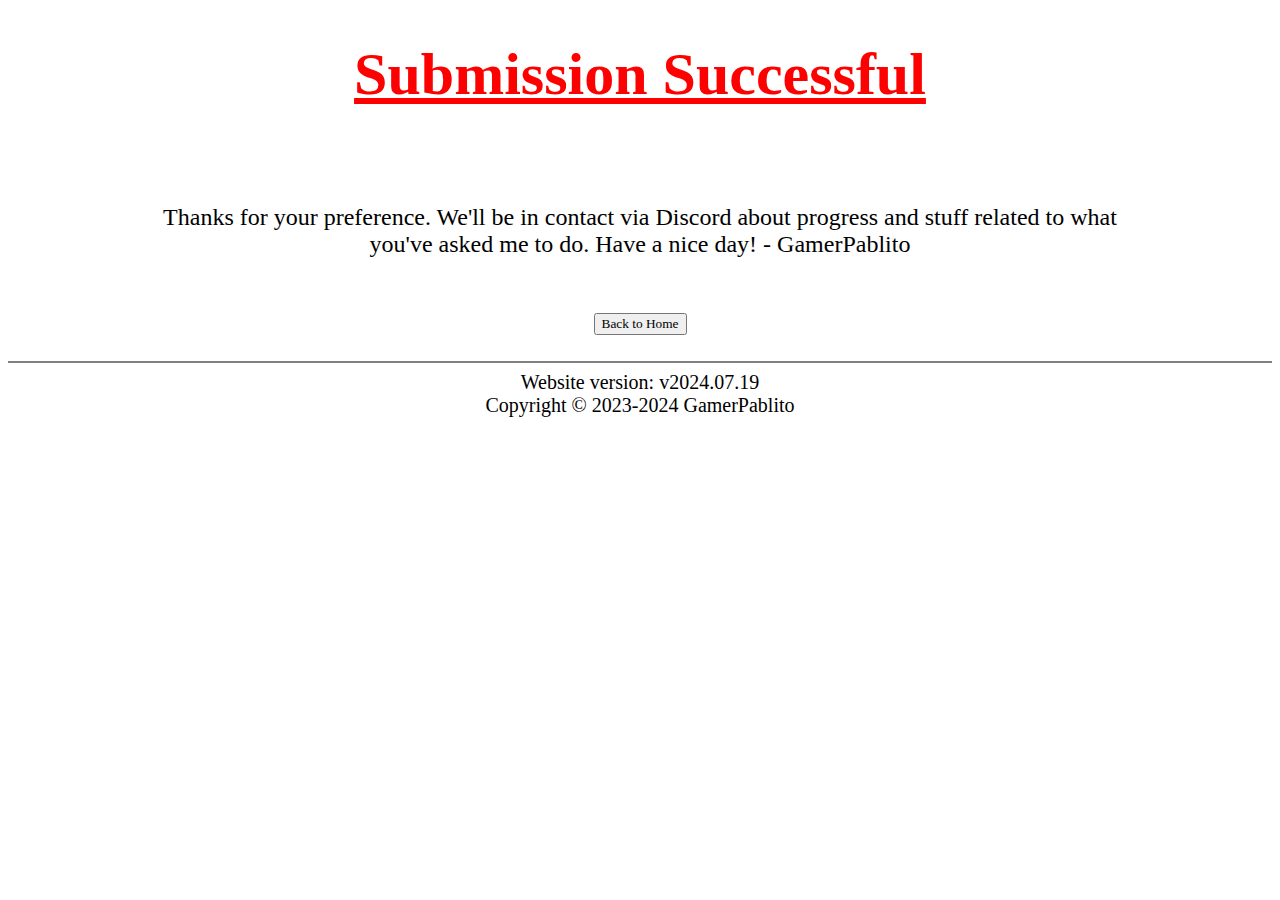
<file: comm-accept.html>
<!DOCTYPE html>
<html>
    <head>
        <title>Submission Successful - GamerPablito</title>
    </head>
    <body>
        <center>
            <h1>
                <u>Submission Successful</u>
            </h1>
            <br>
            <p>
                Thanks for your preference.
                We'll be in contact via Discord about progress and stuff related to what you've asked me to do.
                Have a nice day! - GamerPablito
            </p>
            <br>
            <a href="index.html">
                <button>Back to Home</button>
            </a>
            <br>
            <br>
            <hr>
            <footer></footer>
        </center>
    </body>
    <script src="javas/main.js"></script>
</html>
</file>
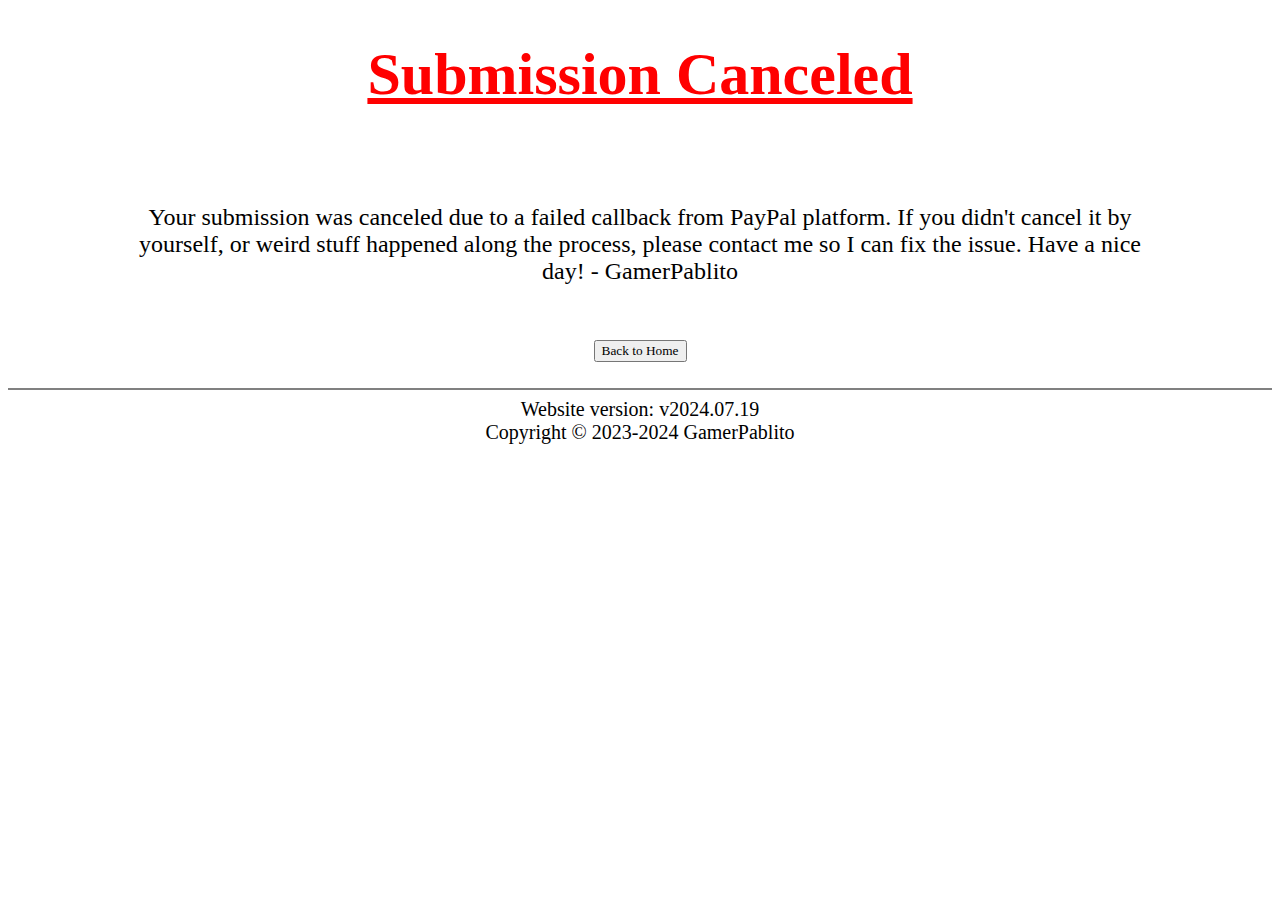
<file: comm-cancel.html>
<!DOCTYPE html>
<html>
    <head>
        <title>Submission Canceled - GamerPablito</title>
    </head>
    <body>
        <center>
            <h1>
                <u>Submission Canceled</u>
            </h1>
            <br>
            <p>
                Your submission was canceled due to a failed callback from PayPal platform.
                If you didn't cancel it by yourself, or weird stuff happened along the process, please contact me so I can fix the issue.
                Have a nice day! - GamerPablito
            </p>
            <br>
            <a href="index.html">
                <button>Back to Home</button>
            </a>
            <br>
            <br>
            <hr>
            <footer></footer>
        </center>
    </body>
    <script src="javas/main.js"></script>
</html>
</file>
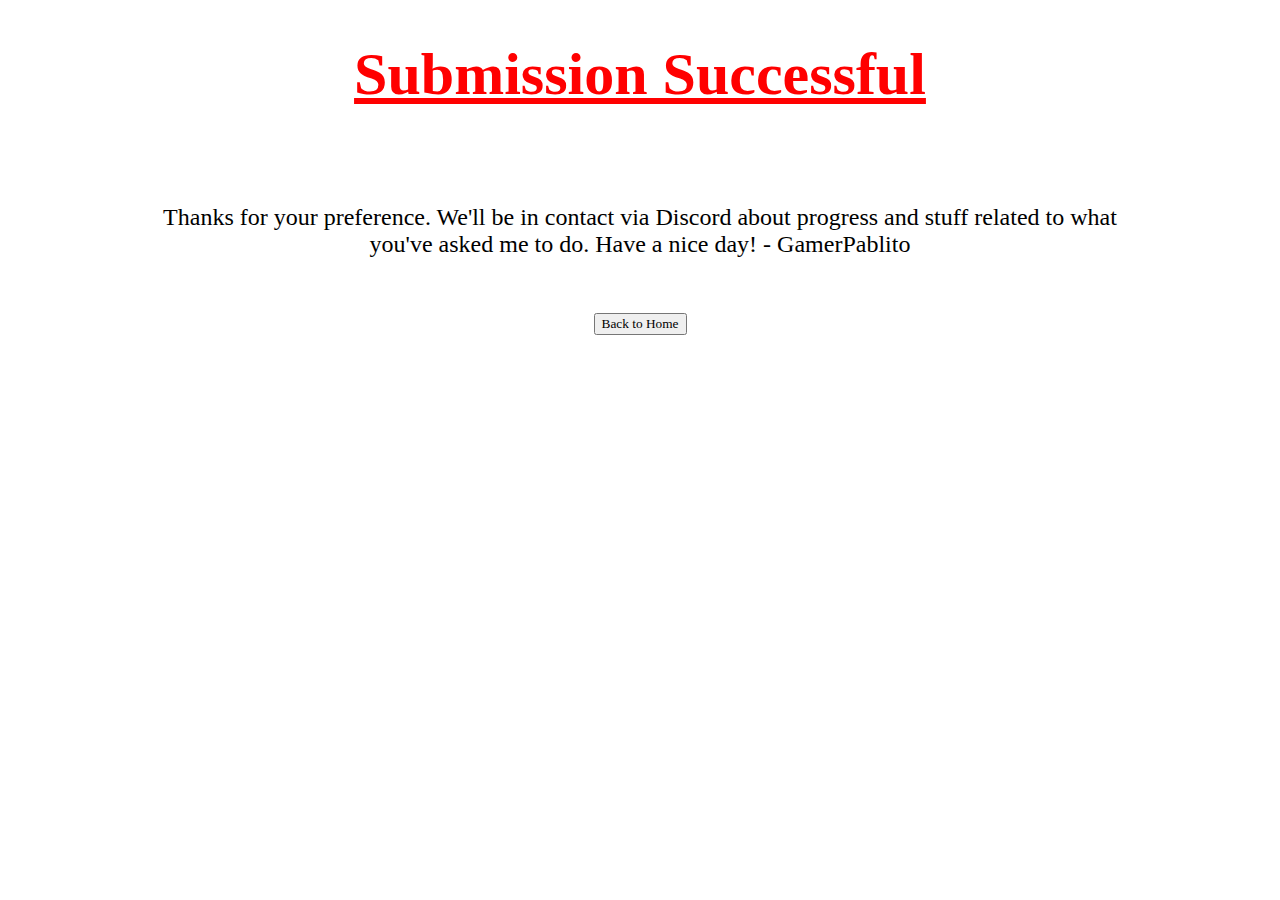
<file: comm_accept.html>
<!DOCTYPE html>
<html>
    <head>
        <title>Submission Successful - GamerPablito</title>
    </head>
    <body>
        <center>
            <h1>
                <u>Submission Successful</u>
            </h1>
            <br>
            <p>
                Thanks for your preference.
                We'll be in contact via Discord about progress and stuff related to what you've asked me to do.
                Have a nice day! - GamerPablito
            </p>
            <br>
            <a href="index.html">
                <button>Back to Home</button>
            </a>
        </center>
    </body>
    <script src="javas/main.js"></script>
</html>
</file>
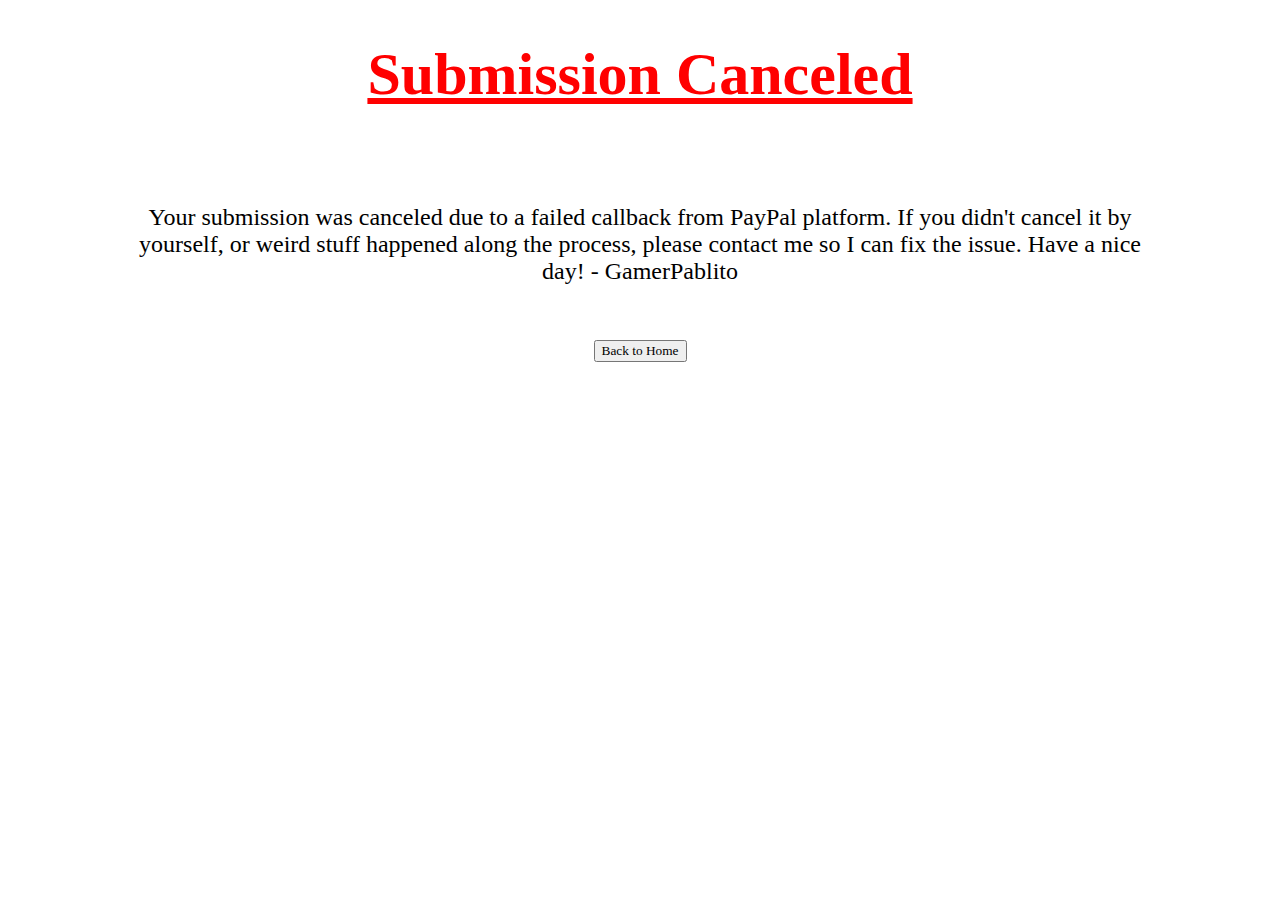
<file: comm_cancel.html>
<!DOCTYPE html>
<html>
    <head>
        <title>Submission Canceled - GamerPablito</title>
    </head>
    <body>
        <center>
            <h1>
                <u>Submission Canceled</u>
            </h1>
            <br>
            <p>
                Your submission was canceled due to a failed callback from PayPal platform.
                If you didn't cancel it by yourself, or weird stuff happened along the process, please contact me so I can fix the issue.
                Have a nice day! - GamerPablito
            </p>
            <br>
            <a href="index.html">
                <button>Back to Home</button>
            </a>
        </center>
    </body>
    <script src="javas/main.js"></script>
</html>
</file>
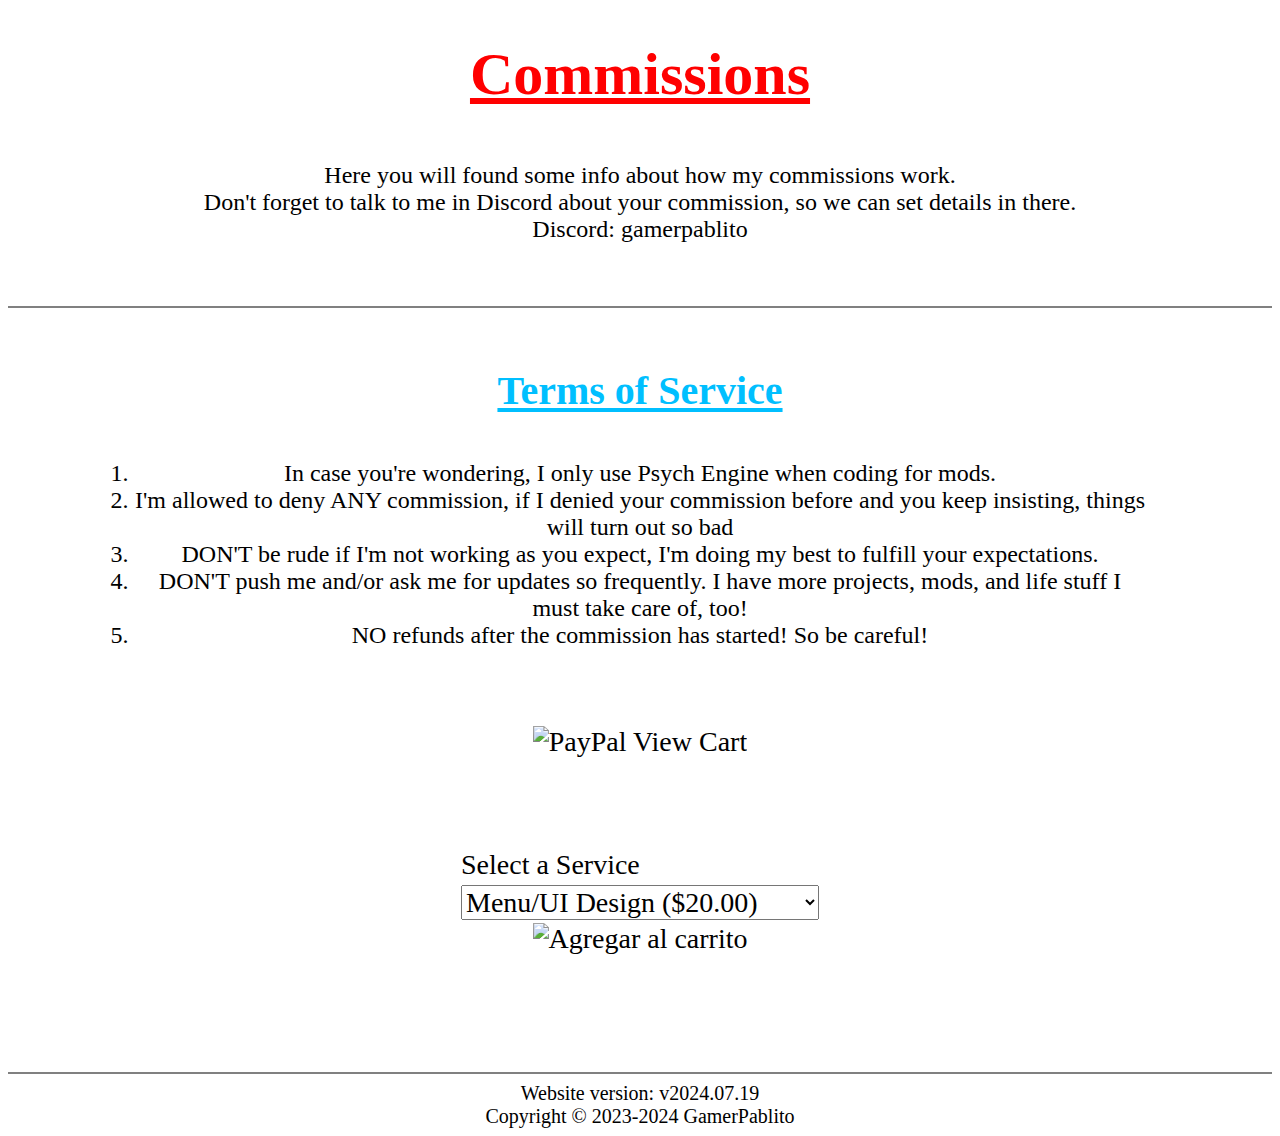
<file: commissions.html>
<!DOCTYPE html>
<html lang="en">
    <head>
        <title>Commissions - GamerPablito</title>
    </head>
    <body>
        <center>
            <h1>
                <u>Commissions</u>
            </h1>
            <p>
                Here you will found some info about how my commissions work.
                <br>
                Don't forget to talk to me in Discord about your commission, so we can set details in there.
                <br>
                Discord: gamerpablito
            </p>
            <br>
            <hr>
            <br>
            <table id="services">
                <h2>
                    <u>Terms of Service</u>
                </h2>
                <ol>
                    <li>In case you're wondering, I only use Psych Engine when coding for mods.</li>
                    <li>I'm allowed to deny ANY commission, if I denied your commission before and you keep insisting, things will turn out so bad</li>
                    <li>DON'T be rude if I'm not working as you expect, I'm doing my best to fulfill your expectations.</li>
                    <li>DON'T push me and/or ask me for updates so frequently. I have more projects, mods, and life stuff I must take care of, too!</li>
                    <li>NO refunds after the commission has started! So be careful!</li>
                </ol>
            </table>
            <br>
            <div>
                <form target="paypal" action="https://www.paypal.com/cgi-bin/webscr" method="post">
                    <input type="hidden" name="cmd" value="_cart">
                    <input type="hidden" name="business" value="K3SZRLA45XYUC">
                    <input type="hidden" name="display" value="1">
                    <input
                        type="image"
                        src="https://cdn-icons-png.flaticon.com/512/3225/3225209.png"
                        height="100px"
                        name="submit"
                        title="View your Cart"
                        alt="PayPal View Cart"
                    >
                </form>
                <form action="https://www.paypal.com/cgi-bin/webscr" method="post" target="_blank">
                    <input type="hidden" name="cmd" value="_s-xclick">
                    <input type="hidden" name="hosted_button_id" value="NUHMG8F7Q6HHY">
                    <table>
                        <tr>
                            <td>
                                <input type="hidden" name="on0" value="Select a Service">
                                Select a Service
                            </td>
                        </tr>
                        <tr>
                            <td>
                                <select name="os0">
                                    <option value="Menu/UI Design">
                                        Menu/UI Design ($20.00)
                                    </option>
                                    <option value="Gameplay Mechanic">
                                        Gameplay Mechanic ($30.00)
                                    </option>
                                    <option value="GameJolt Support">
                                        GameJolt Support ($50.00)
                                    </option>
                                    <option value="Easter Egg">
                                        Easter Egg ($10.00)
                                    </option>
                                    <option value="Bugfix">
                                        Bugfix ($5.00)
                                    </option>
                                </select>
                            </td>
                        </tr>
                    </table>
                    <input type="hidden" name="currency_code" value="USD">
                    <input
                        type="image"
                        src="https://lavendercottagecattery.co.uk/wp-content/uploads/2022/10/CITYPNG.COMDownload-PayPal-Yellow-Payment-Button-PNG-2100x770-2.png"
                        height="100px"
                        name="submit"
                        title="Add to Cart"
                        alt="Agregar al carrito"
                    >
                </form>
            </div>
            <br>
            <hr>
            <footer></footer>
        </center>
    </body>
    <script src="javas/main.js"></script>
</html>
</file>
